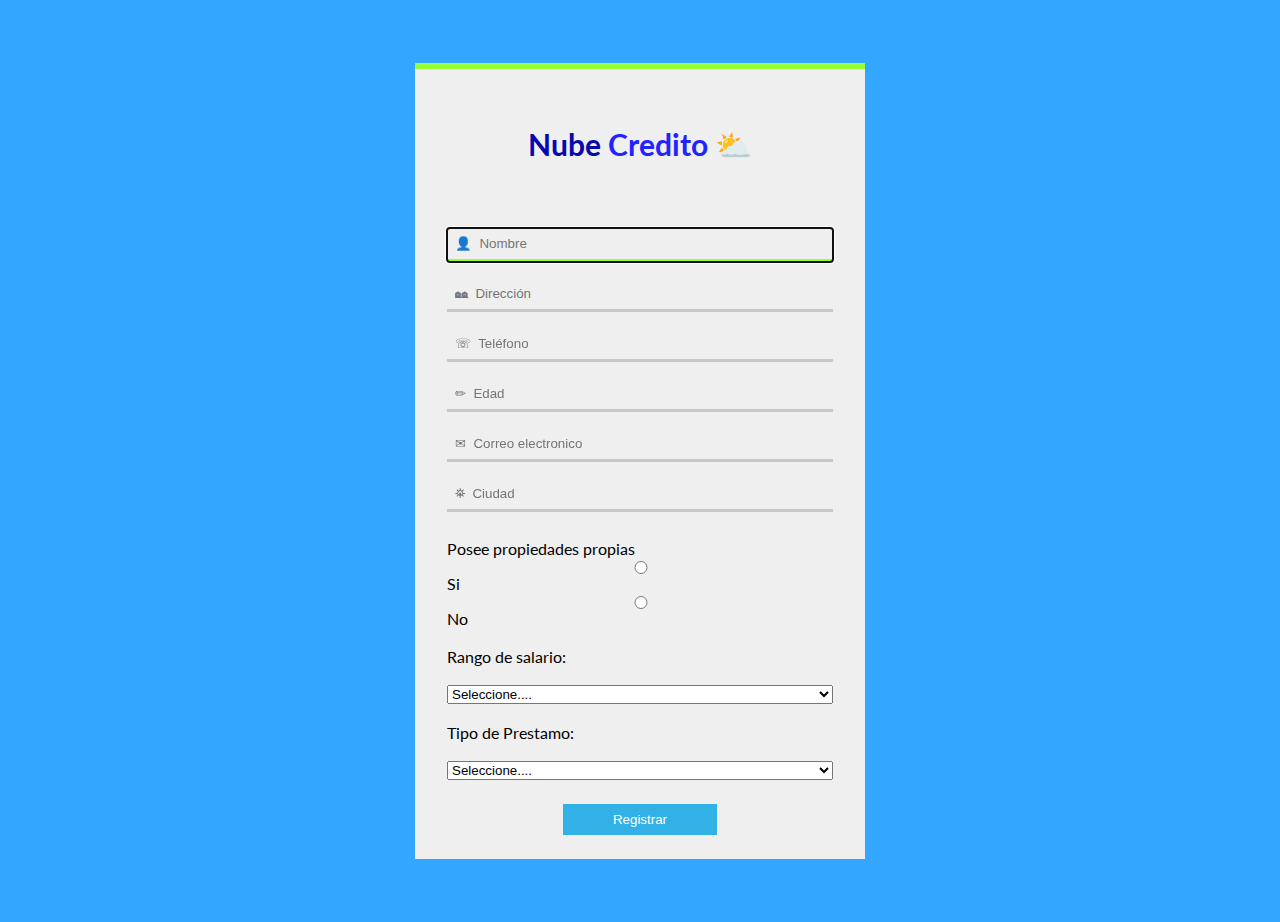
<file: index.html>
<!DOCTYPE html>
<html lang="en">
<head>
	<meta charset="UTF-8">
	<meta name="viewport" content="width=device-width, initial-scale=1.0">
	<link href="https://fonts.googleapis.com/css?family=Lato:400,900" rel="stylesheet">
	<link rel="stylesheet" href="estilo.css">
	<title>Formulario Credito</title>
     <script type="text/javascript" src="app.js"></script> 
</head>
<body>

	<div class="container">
		<div class="form__top">
			<h2>Nube <span>Credito &#x26c5 </span></h2>
		</div>		
		<form class="form__reg" action="">
			<input class="input" type="text" id="name" name="name" placeholder="&#128100;  Nombre" required autofocus>
            <input class="input" type="text" id="addr" name="addr" placeholder="&#x1f3d8;  Dirección" required>
            <input class="input" type="text" id="tel" name="tel" placeholder="&#x260f;  Teléfono" required>
            <input class="input" type="text" id="age" name="age" placeholder="&#x270f;  Edad" required>
            <input class="input" type="text" id="mail" name="mail" placeholder="&#x2709;  Correo electronico" required>
            <input class="input" type="text" id="city" name="city" placeholder="&#x26ef;  Ciudad" required>
            <br>
            
            <label for="sala">Posee propiedades propias</label>
        
  <input type="radio" name="pro" value="Si"> Si<br>
  <input type="radio" name="pro" value="No"> No<br>
    
            <br>
            
            <label for="sala">Rango de salario:</label>
            <br>
             <select id="sala">
                <option value="select">Seleccione....</option>
                <option value="1 SMMLV">1 SMMLV</option>
                <option value="2 SMMLV">2 SMMLV</option>
                <option value="3 SMMLV">3 SMMLV</option>
                <option value="4 SMMLV">4 SMMLV</option>
                <option value="4 SMMLV">5 SMMLV</option>
                <option value="4 SMMLV">6 SMMLV</option>
                <option value="4 SMMLV">7 SMMLV</option>
                <option value="4 SMMLV">8 SMMLV o más</option>
             </select>
            
            <br>
            <label for="pres">Tipo de Prestamo:</label>
            <br>
             <select id="pres">
                <option value="select">Seleccione....</option>
                <option value="libre">Libre inversión</option>
                <option value="estudio">Estudio</option>
                <option value="consumo">Consumo</option>
                <option value="vivienda">Vivienda</option>
                <option value="vehiculos">Vehiculos</option>
                <option value="locales">Locales y otros</option>
                <option value="cartera">Cartera comercial</option>
             </select>
              
        <div class="btn__form">
            	<input class="btn__submit" type="button" onclick="getData()" value="Registrar" > 
            
            </div>
		</form>

	</div>	
    
     <center> 
        <h7 id="variable"></h7>
            </center>
       
</body>
       
</html>
</file>
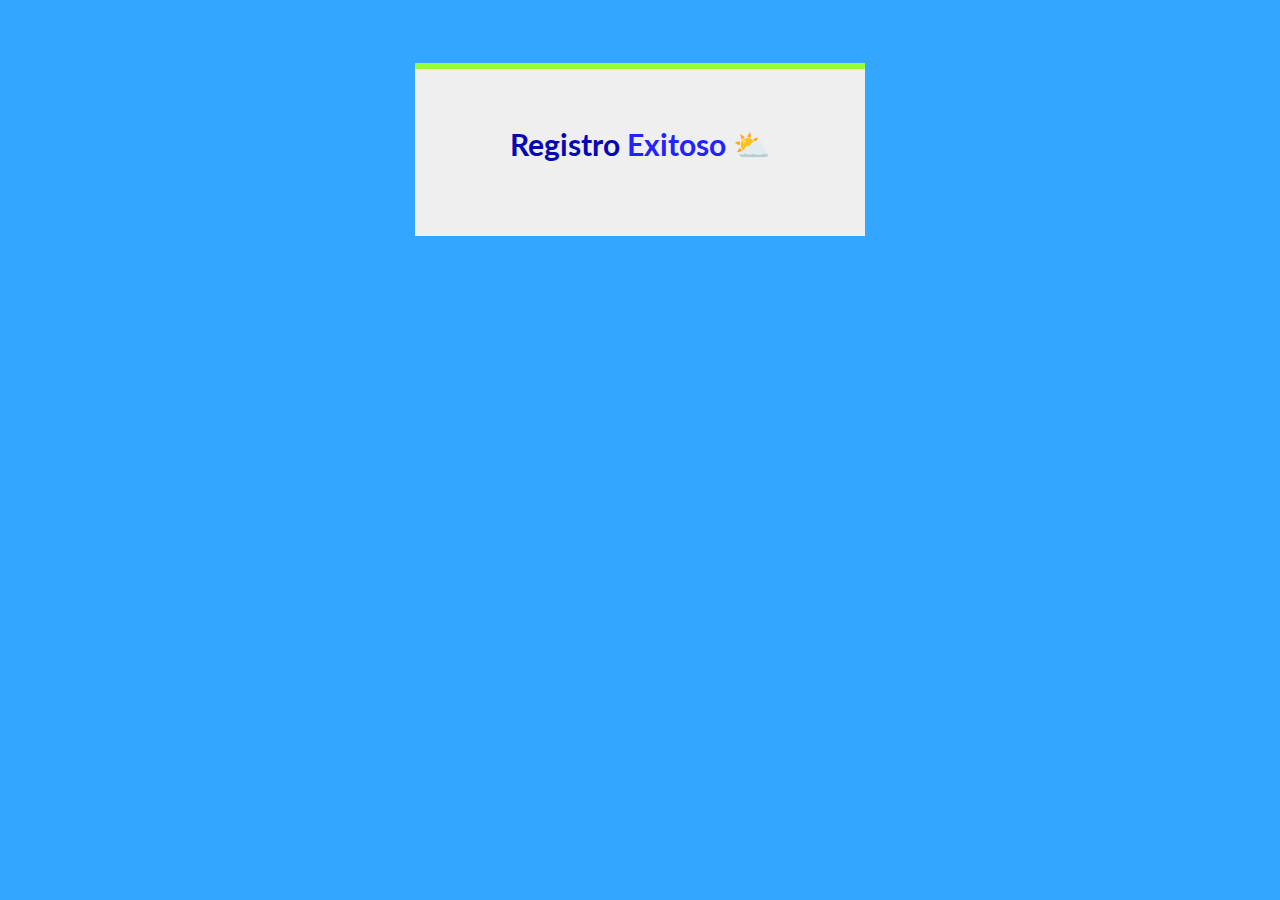
<file: formsend.html>
<!DOCTYPE html>
<html lang="en">
<head>
	<meta charset="UTF-8">
	<meta name="viewport" content="width=device-width, initial-scale=1.0">
	<link href="https://fonts.googleapis.com/css?family=Lato:400,900" rel="stylesheet">
	<link rel="stylesheet" href="estilo.css">
	<title>Registro </title>
     <script type="text/javascript" src="app.js"></script> 
</head>
<body>

	<div class="container">
		<div class="form__top">
			<h2> Registro <span>Exitoso &#x26c5 </span></h2>
		</div>		

	</div>	 
       
</body>
       
</html>
</file>
<file: estilo.css>
html {
	font-size: 16px;
    font-family: 'Lato', sans-serif;
}

body {
	background-color: #33A7FF;
}

.container {
	max-width: 450px;
	height: auto;
	background-color: #EFEFEF;
	margin: 5% auto;
	padding-bottom: 1rem;
	
}

.form__top {
	width: 100%;
	text-align: center;
	padding: 2rem 0 1rem;
	border-top: solid .4rem #97FF33;
	margin-bottom: 1rem;
    
}

.form__top h2 {
	font-weight: bold;
	color: #0607AF;
	font-size: 30px;
}

h2 span {
	color: #2223FF;
}

.form__reg {
	padding: 0 2rem;
	display: flex;
	flex-direction: column;
	justify-content: center;
}

.btn__form {
	display: flex;
	justify-content: space-around;
	margin-top: 1rem;
}

.input, .btn__submit, .btn__reset{
	background-color: #EFEFEF;
	padding: .5rem;
	margin: .5rem 0;
	border: none;
	border-bottom: solid #C8C8C8 .2rem;
	transition: all .5s;
}

.input:focus {
	border-bottom: solid #97FF33 .2rem;
}

.btn__submit, .btn__reset {
	width: 40%;
	border-bottom: none;
	background-color: #31B1E5;
	color: white;
}
</file>
